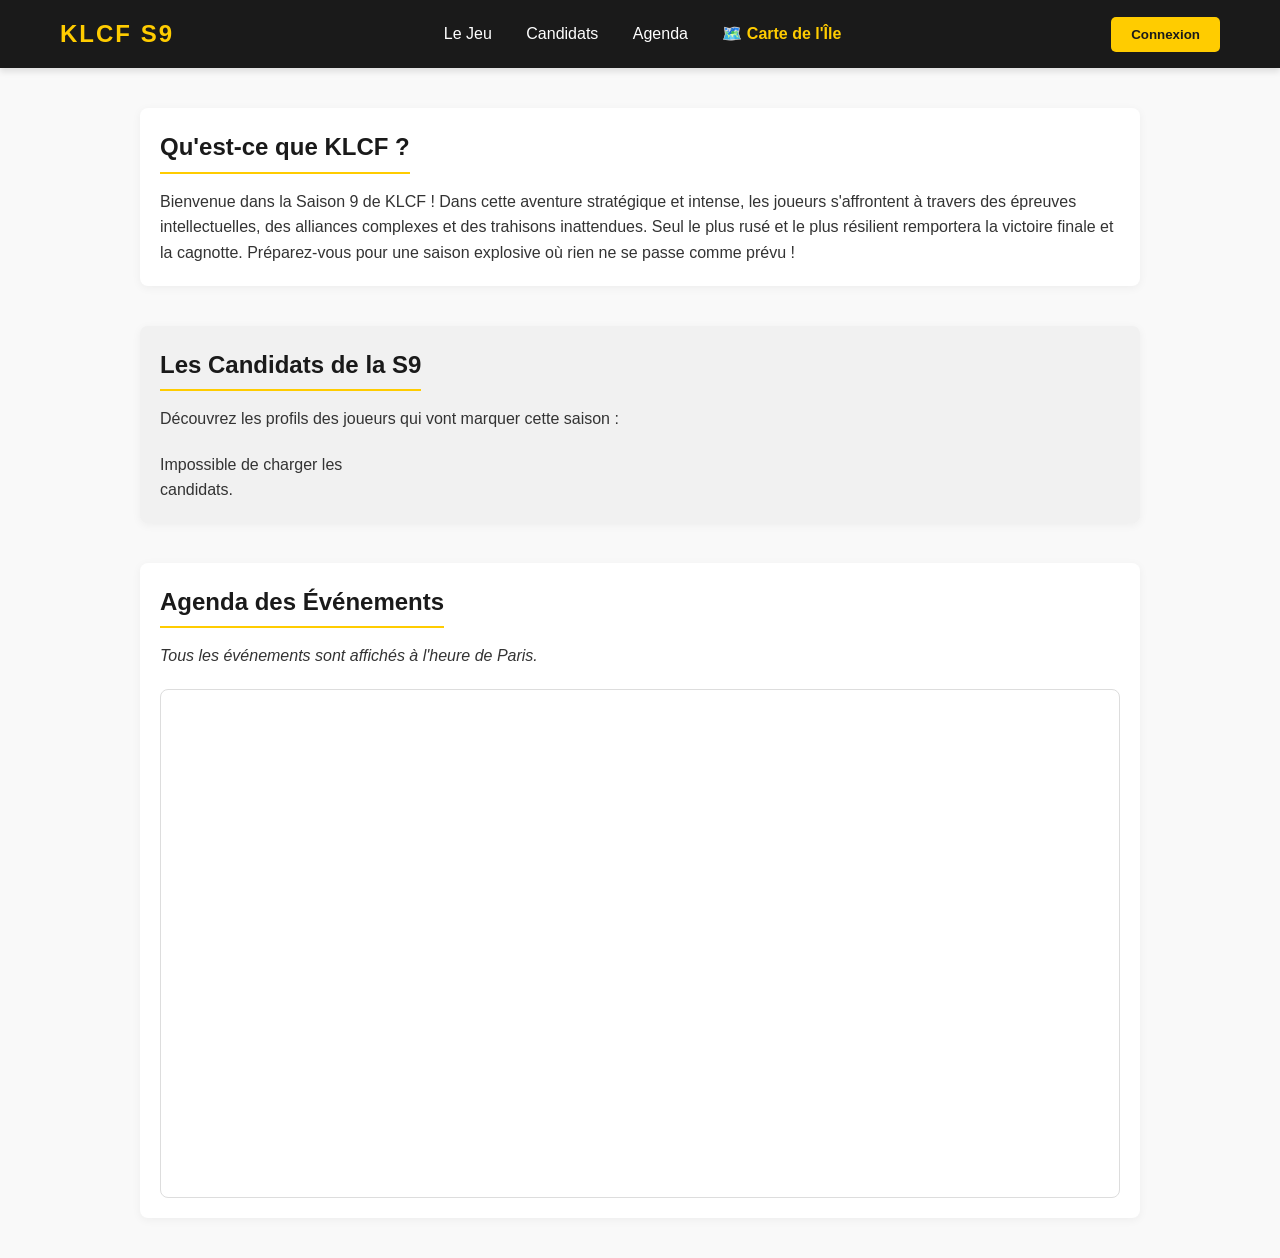
<file: index.html>
<!DOCTYPE html>
<html lang="fr">
<head>
  <meta charset="UTF-8">
  <meta name="viewport" content="width=device-width, initial-scale=1.0">
  <title>KLCF - Saison 9</title>
  <link rel="stylesheet" href="style.css">
</head>
<body>

  <!-- Banderole supérieure -->
  <header class="banner">
    <div class="banner-content">
      <h1 class="logo">KLCF S9</h1>
      
      <!-- Menu de navigation -->
      <nav class="nav-links">
        <a href="#about">Le Jeu</a>
        <a href="#candidats">Candidats</a>
        <a href="#agenda">Agenda</a>
        <a href="carte.html" style="color: #ffcc00; font-weight: bold;">🗺️ Carte de l'Île</a>
      </nav>

      <!-- Bouton de connexion -->
      <button class="login-btn" onclick="window.location.href='login.html'">Connexion</button>
    </div>
  </header>

  <main>
    <!-- Section : Explication du jeu -->
    <section id="about" class="section-container">
      <h2>Qu'est-ce que KLCF ?</h2>
      <p>Bienvenue dans la Saison 9 de KLCF ! Dans cette aventure stratégique et intense, les joueurs s'affrontent à travers des épreuves intellectuelles, des alliances complexes et des trahisons inattendues. Seul le plus rusé et le plus résilient remportera la victoire finale et la cagnotte. Préparez-vous pour une saison explosive où rien ne se passe comme prévu !</p>
    </section>
      
      <!-- Section : Candidats -->
<section id="candidats" class="section-container bg-light">
  <h2>Les Candidats de la S9</h2>
  <p>Découvrez les profils des joueurs qui vont marquer cette saison :</p>
  
  <!-- C'est ici que le JavaScript va insérer les joueurs -->
  <div class="candidates-grid" id="candidates-grid">
    <p>Chargement des profils en cours...</p>
  </div>
</section>

    <!-- Section : Agenda -->
    <section id="agenda" class="section-container">
      <h2>Agenda des Événements</h2>
      <p><em>Tous les événements sont affichés à l'heure de Paris.</em></p>
      
      <div class="calendar-wrapper">
        <!-- Intégration d'un Google Agenda réglé sur l'heure de Paris -->
        <!-- J'ai mis un agenda démo, tu pourras le remplacer par le tien -->
        <iframe 
  src="https://calendar.google.com/calendar/embed?src=aca9e18f9d62f97fb872572327b6b6941bb5b0fe9d61915d25c076137e8463bf%40group.calendar.google.com&ctz=Europe%2FParis" 
  style="border: 0" 
  width="100%" 
  height="500" 
  frameborder="0" 
  scrolling="no">
</iframe>
      </div>
    </section>
  </main>
<script src="script.js"></script>
</body>
</html>
</file>
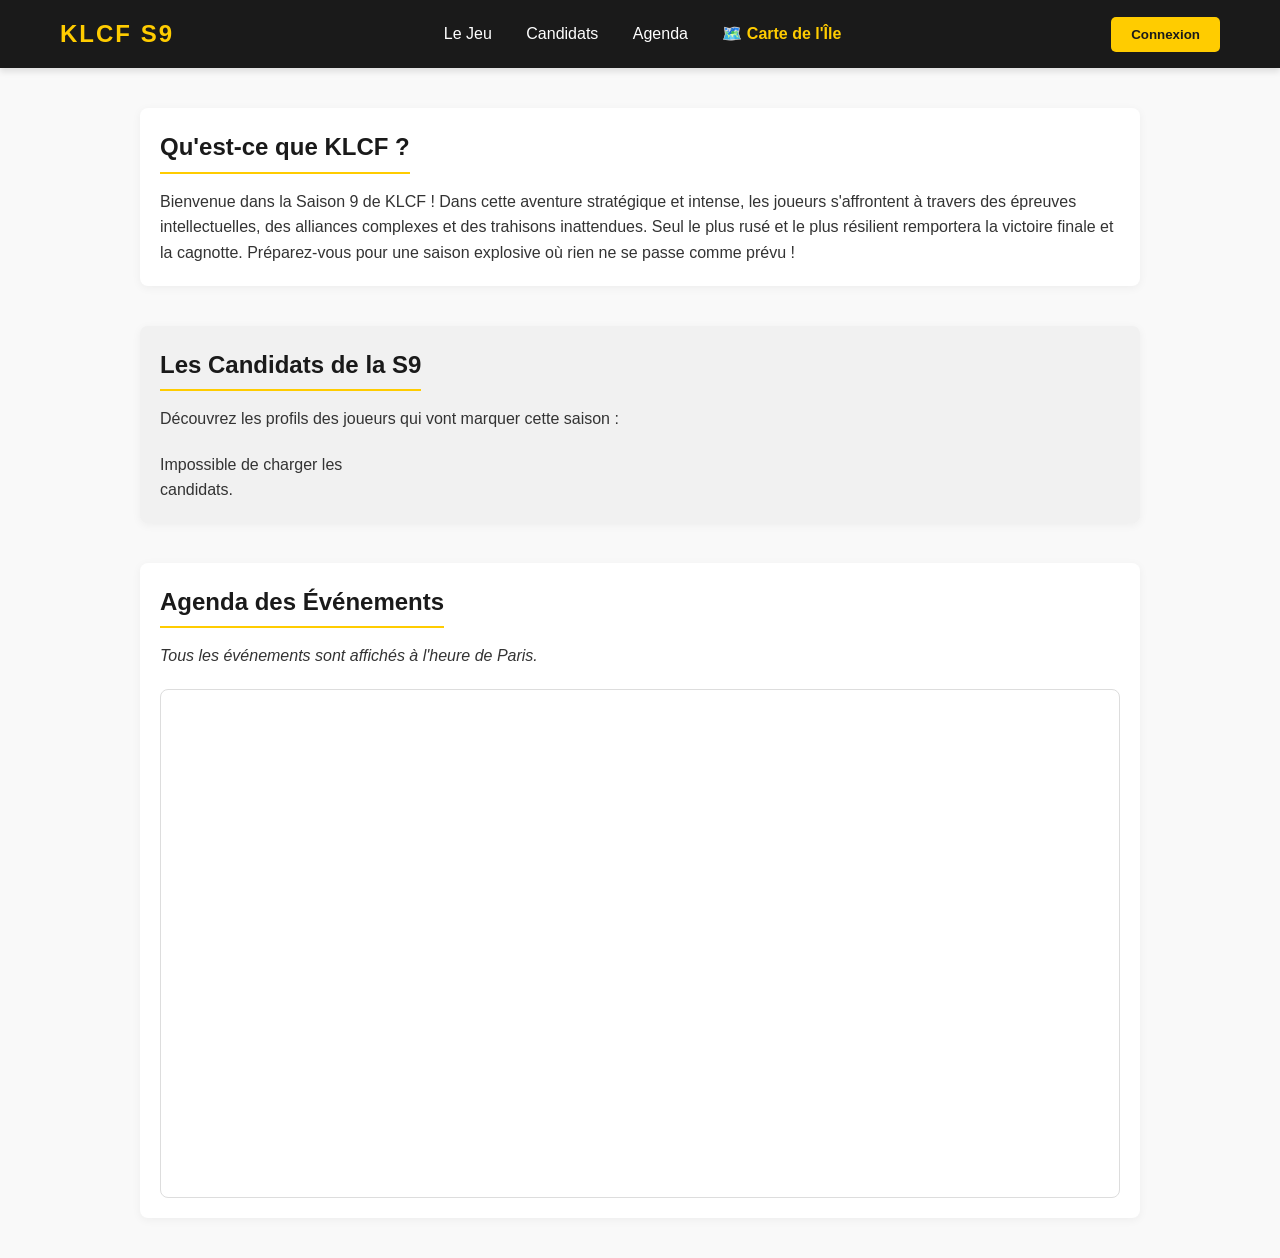
<file: espace_candidat.html>
<!DOCTYPE html>
<html lang="fr">
<head>
  <meta charset="UTF-8">
  <meta name="viewport" content="width=device-width, initial-scale=1.0">
  <title>Espace Candidat - KLCF S9</title>
  <link rel="stylesheet" href="style.css">
  <style>
    /* Styles spécifiques à l'espace candidat */
    .user-info {
      display: flex;
      align-items: center;
      gap: 15px;
    }
    
    .solde-box {
      background-color: #ffcc00;
      color: #1a1a1a;
      padding: 6px 12px;
      border-radius: 20px;
      font-weight: bold;
      font-size: 14px;
    }

    .logout-btn {
      background-color: #dc3545;
      color: white;
      border: none;
      padding: 8px 15px;
      border-radius: 5px;
      font-weight: bold;
      cursor: pointer;
      transition: background 0.3s;
    }

    .logout-btn:hover {
      background-color: #bd2130;
    }

    /* Menu d'onglets (Boutique / Agenda) */
    .tabs-nav {
      display: flex;
      gap: 10px;
      margin-bottom: 20px;
      border-bottom: 2px solid #ddd;
      padding-bottom: 10px;
    }

    .tab-btn {
      padding: 10px 20px;
      border: none;
      background: #e0e0e0;
      cursor: pointer;
      border-radius: 5px;
      font-weight: bold;
      transition: background 0.3s;
    }

    .tab-btn.active {
      background: #ffcc00;
      color: #1a1a1a;
    }

    .tab-content {
      display: none;
    }

    .tab-content.active {
      display: block;
    }
  </style>
</head>
<body>

  <!-- Banderole Espace Candidat -->
  <header class="banner">
    <div class="banner-content">
      <h1 class="logo">KLCF S9</h1>
      
      <!-- Infos Joueur & Déconnexion à droite -->
      <div class="user-info">
        <span id="player-name" style="font-weight: 500;">Candidat</span>
        <div class="solde-box">Solde : <span id="player-solde">150</span> Kohrocks</div>
        <button class="logout-btn" onclick="deconnexion()">Déconnexion</button>
      </div>
    </div>
  </header>

  <main class="section-container">
    
    <!-- Boutons de navigation entre la Boutique et l'Agenda -->
    <div class="tabs-nav">
      <button class="tab-btn active" onclick="afficherOnglet('boutique', this)">Boutique</button>
      <button class="tab-btn" onclick="afficherOnglet('agenda', this)">Agenda</button>
    </div>

    <!-- ONGLET 1 : BOUTIQUE -->
    <div id="tab-boutique" class="tab-content active">
      <h2>Boutique KLCF</h2>
      <p>Achetez des avantages ou des objets pour le jeu grâce à vos Kohrocks.</p>
      
      <div class="candidates-grid" style="margin-top: 20px;">
        <!-- Objet 1 de test -->
        <div class="candidate-card">
          <h3>Immunité Conseil</h3>
          <p class="candidate-desc">Annule les voix contre vous lors du prochain conseil.</p>
          <strong style="color: #d9a700; margin: 10px 0; display: block;">100 Kohrocks</strong>
          <button class="login-btn" onclick="alert('Fonctionnalité d\'achat à venir !')">Acheter</button>
        </div>

        <!-- Objet 2 de test -->
        <div class="candidate-card">
          <h3>Indice Épreuve</h3>
          <p class="candidate-desc">Obtenez un indice exclusif pour la prochaine épreuve.</p>
          <strong style="color: #d9a700; margin: 10px 0; display: block;">50 Kohrocks</strong>
          <button class="login-btn" onclick="alert('Fonctionnalité d\'achat à venir !')">Acheter</button>
        </div>
      </div>
    </div>

    <!-- ONGLET 2 : AGENDA -->
    <div id="tab-agenda" class="tab-content">
      <h2>Agenda des Événements</h2>
      <p>Consultez le calendrier officiel de la saison (Heure de Paris).</p>
      
      <div class="calendar-wrapper">
        <iframe 
          src="https://calendar.google.com/calendar/embed?src=aca9e18f9d62f97fb872572327b6b6941bb5b0fe9d61915d25c076137e8463bf%40group.calendar.google.com&ctz=Europe%2FParis" 
          style="border: 0" 
          width="100%" 
          height="500" 
          frameborder="0" 
          scrolling="no">
        </iframe>
      </div>
    </div>

  </main>

  <script>
    // Vérification de la session au chargement de la page
    document.addEventListener("DOMContentLoaded", () => {
      const joueur = sessionStorage.getItem("joueur_connecte");
      
      // Si aucun joueur n'est connecté, on le redirige vers l'accueil
      if (!joueur) {
        window.location.href = "index.html";
        return;
      }
      
      // Affichage du nom du joueur connecté
      document.getElementById("player-name").innerText = joueur;
    });

    // Fonction pour changer d'onglet (Boutique / Agenda)
    function afficherOnglet(nomOnglet, btnElement) {
      // Masquer tous les contenus
      document.querySelectorAll(".tab-content").forEach(el => el.classList.remove("active"));
      // Désactiver tous les boutons
      document.querySelectorAll(".tab-btn").forEach(el => el.classList.remove("active"));
      
      // Activer l'onglet sélectionné
      document.getElementById("tab-" + nomOnglet).classList.add("active");
      btnElement.classList.add("active");
    }

    // Fonction de déconnexion
    function deconnexion() {
      sessionStorage.removeItem("joueur_connecte");
      window.location.href = "index.html";
    }
  </script>
</body>
</html>
</file>
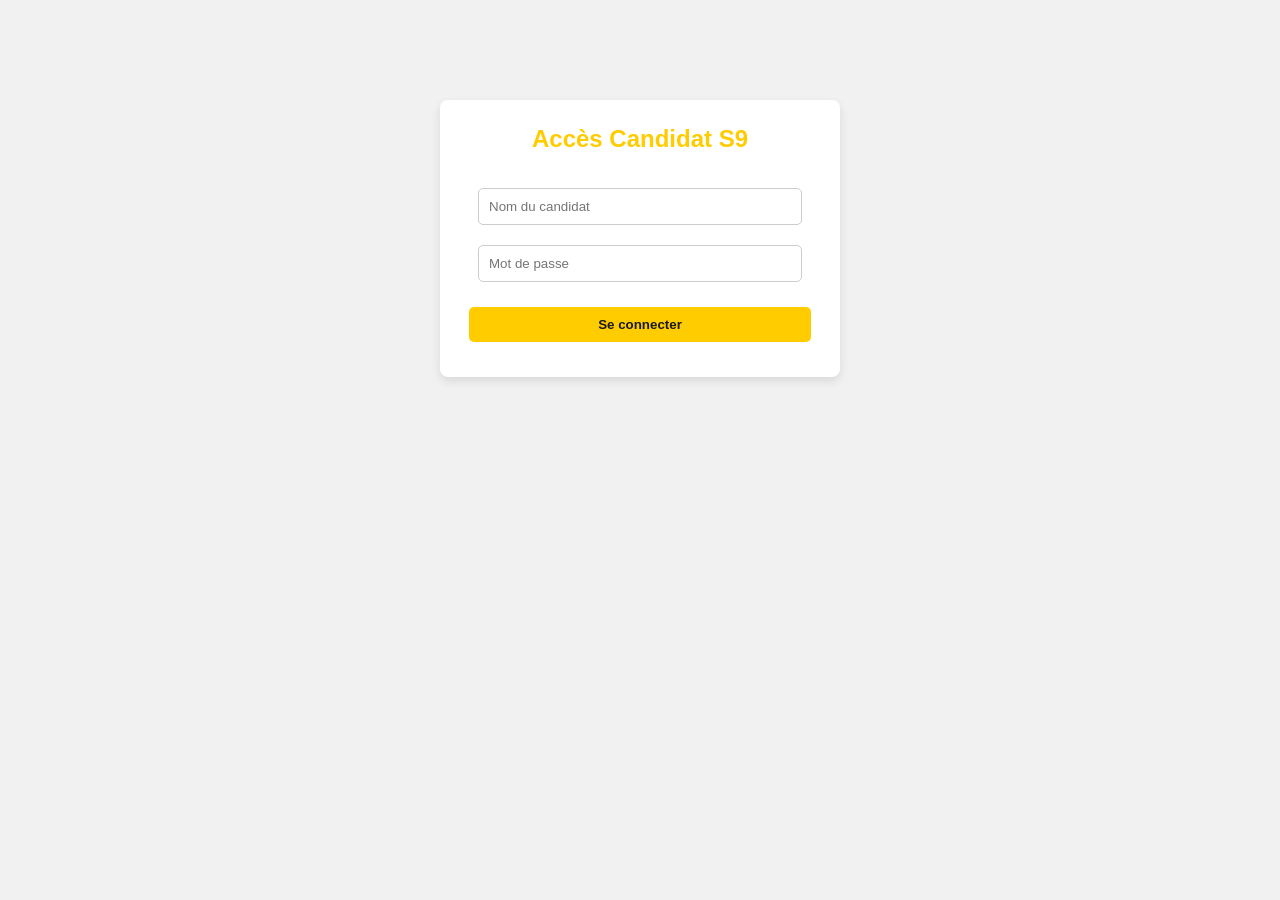
<file: login.html>
<!DOCTYPE html>
<html lang="fr">
<head>
  <meta charset="UTF-8">
  <meta name="viewport" content="width=device-width, initial-scale=1.0">
  <title>Connexion KLCF</title>
  <link rel="stylesheet" href="style.css">
  <style>
    .login-container { max-width: 400px; margin: 100px auto; padding: 20px; background: white; text-align: center; border-radius: 8px; box-shadow: 0 4px 10px rgba(0,0,0,0.1); }
    input { width: 90%; padding: 10px; margin: 10px 0; border: 1px solid #ccc; border-radius: 5px; }
    .login-btn { width: 95%; margin-top: 15px; }
  </style>
</head>
<body class="bg-light">

  <div class="login-container">
    <h2 style="color: #ffcc00; margin-bottom: 20px;">Accès Candidat S9</h2>
    <input type="text" id="username" placeholder="Nom du candidat" required>
    <input type="password" id="password" placeholder="Mot de passe" required>
    <button class="login-btn" onclick="seConnecter()">Se connecter</button>
    <p id="error-msg" style="color: red; margin-top: 15px;"></p>
  </div>

  <script>
    const API_URL = "https://script.google.com/macros/s/AKfycbzn8CWZKpacH6P-3n9Ew79epzHWHukCSGHeSuSnYAHlpS4nIEDmr7jFEkY072L6xRwNEQ/exec"; 

    document.addEventListener("DOMContentLoaded", () => {
      if (localStorage.getItem("joueur_connecte")) {
        window.location.href = "espace-candidat.html";
      }
    });

    async function seConnecter() {
      const user = document.getElementById("username").value;
      const pass = document.getElementById("password").value;
      const errorMsg = document.getElementById("error-msg");
      
      errorMsg.innerText = "Connexion en cours...";
      
      try {
        const response = await fetch(API_URL, {
          method: "POST",
          headers: { "Content-Type": "text/plain;charset=utf-8" },
          body: JSON.stringify({
            action: "login",
            username: user,
            password: pass
          })
        });

        const result = await response.json();
        
        if (result.status === "success") {
          localStorage.setItem("joueur_connecte", result.candidat);
          localStorage.setItem("equipe_joueur", result.equipe);
          localStorage.setItem("binome_joueur", result.binome);
          localStorage.setItem("est_capitaine", result.estCapitaine);
          localStorage.setItem("niveau_recherche", result.niveauRecherche || 1);
          localStorage.setItem("liste_coequipiers", JSON.stringify(result.coequipiers || []));
          localStorage.setItem("solde_individuel", result.soldeIndividuel);
          localStorage.setItem("solde_equipe", result.soldeEquipe);
          
          window.location.href = "espace-candidat.html";
        } else {
          errorMsg.innerText = result.message;
        }
      } catch (error) {
        console.error("Erreur connexion:", error);
        errorMsg.innerText = "Erreur de connexion au serveur.";
      }
    }
  </script>
</body>
</html>
</file>
<file: style.css>
/* --- Styles de base --- */
* {
  margin: 0;
  padding: 0;
  box-sizing: border-box;
  font-family: 'Segoe UI', Tahoma, Geneva, Verdana, sans-serif;
}

body {
  background-color: #f9f9f9;
  color: #333;
  line-height: 1.6;
}

/* --- Banderole KLCF --- */
.banner {
  background-color: #1a1a1a; /* Fond noir/sombre */
  color: white;
  padding: 15px 0;
  position: sticky;
  top: 0;
  z-index: 1000;
  box-shadow: 0 4px 6px rgba(0,0,0,0.1);
}

.banner-content {
  display: flex;
  justify-content: space-between;
  align-items: center;
  max-width: 1200px;
  margin: 0 auto;
  padding: 0 20px;
}

.logo {
  font-size: 24px;
  font-weight: bold;
  letter-spacing: 2px;
  color: #ffcc00; /* Jaune or pour le logo */
}

/* --- Menu de navigation --- */
.nav-links a {
  color: white;
  text-decoration: none;
  margin: 0 15px;
  font-weight: 500;
  transition: color 0.3s;
}

.nav-links a:hover {
  color: #ffcc00;
}

/* --- Bouton Connexion --- */
.login-btn {
  background-color: #ffcc00;
  color: #1a1a1a;
  border: none;
  padding: 10px 20px;
  border-radius: 5px;
  font-weight: bold;
  cursor: pointer;
  transition: background 0.3s;
}

.login-btn:hover {
  background-color: #e6b800;
}

/* --- Sections --- */
.section-container {
  max-width: 1000px;
  margin: 40px auto;
  padding: 20px;
  background: white;
  border-radius: 8px;
  box-shadow: 0 2px 10px rgba(0,0,0,0.05);
}

.section-container h2 {
  margin-bottom: 15px;
  color: #1a1a1a;
  border-bottom: 2px solid #ffcc00;
  display: inline-block;
  padding-bottom: 5px;
}

.bg-light {
  background-color: #f1f1f1;
}

/* --- Grille des Candidats --- */
.candidates-grid {
  display: grid;
  grid-template-columns: repeat(auto-fit, minmax(250px, 1fr)); /* 250px min pour que ce soit joli */
  gap: 20px;
  margin-top: 20px;
}

/* --- Grille des Candidats : 4 par ligne max --- */
.candidates-grid {
  display: grid;
  /* 4 colonnes égales au maximum */
  grid-template-columns: repeat(4, 1fr); 
  gap: 15px;
  margin-top: 20px;
}

/* Écran mobile : passe automatiquement à 2 colonnes puis 1 colonne */
@media (max-width: 900px) {
  .candidates-grid { grid-template-columns: repeat(2, 1fr); }
}
@media (max-width: 500px) {
  .candidates-grid { grid-template-columns: 1fr; }
}

/* Petite carte compacte */
.candidate-card {
  background: white;
  padding: 12px;
  text-align: center;
  border-radius: 8px;
  border: 1px solid #e0e0e0;
  box-shadow: 0 2px 4px rgba(0,0,0,0.05);
  display: flex;
  flex-direction: column;
}

/* Photo au format portrait / carré compact */
.candidate-card img {
  width: 100%;
  height: 180px; /* Hauteur fixe compacte */
  object-fit: cover;
  border-radius: 6px;
  margin-bottom: 8px;
}

.candidate-card h3 {
  font-size: 16px;
  margin-bottom: 6px;
}

.candidate-desc {
  font-size: 12px;
  color: #666;
  line-height: 1.4;
}
/* --- Calendrier --- */
.calendar-wrapper {
  margin-top: 20px;
  border-radius: 8px;
  overflow: hidden;
  border: 1px solid #ddd;
}
</file>
